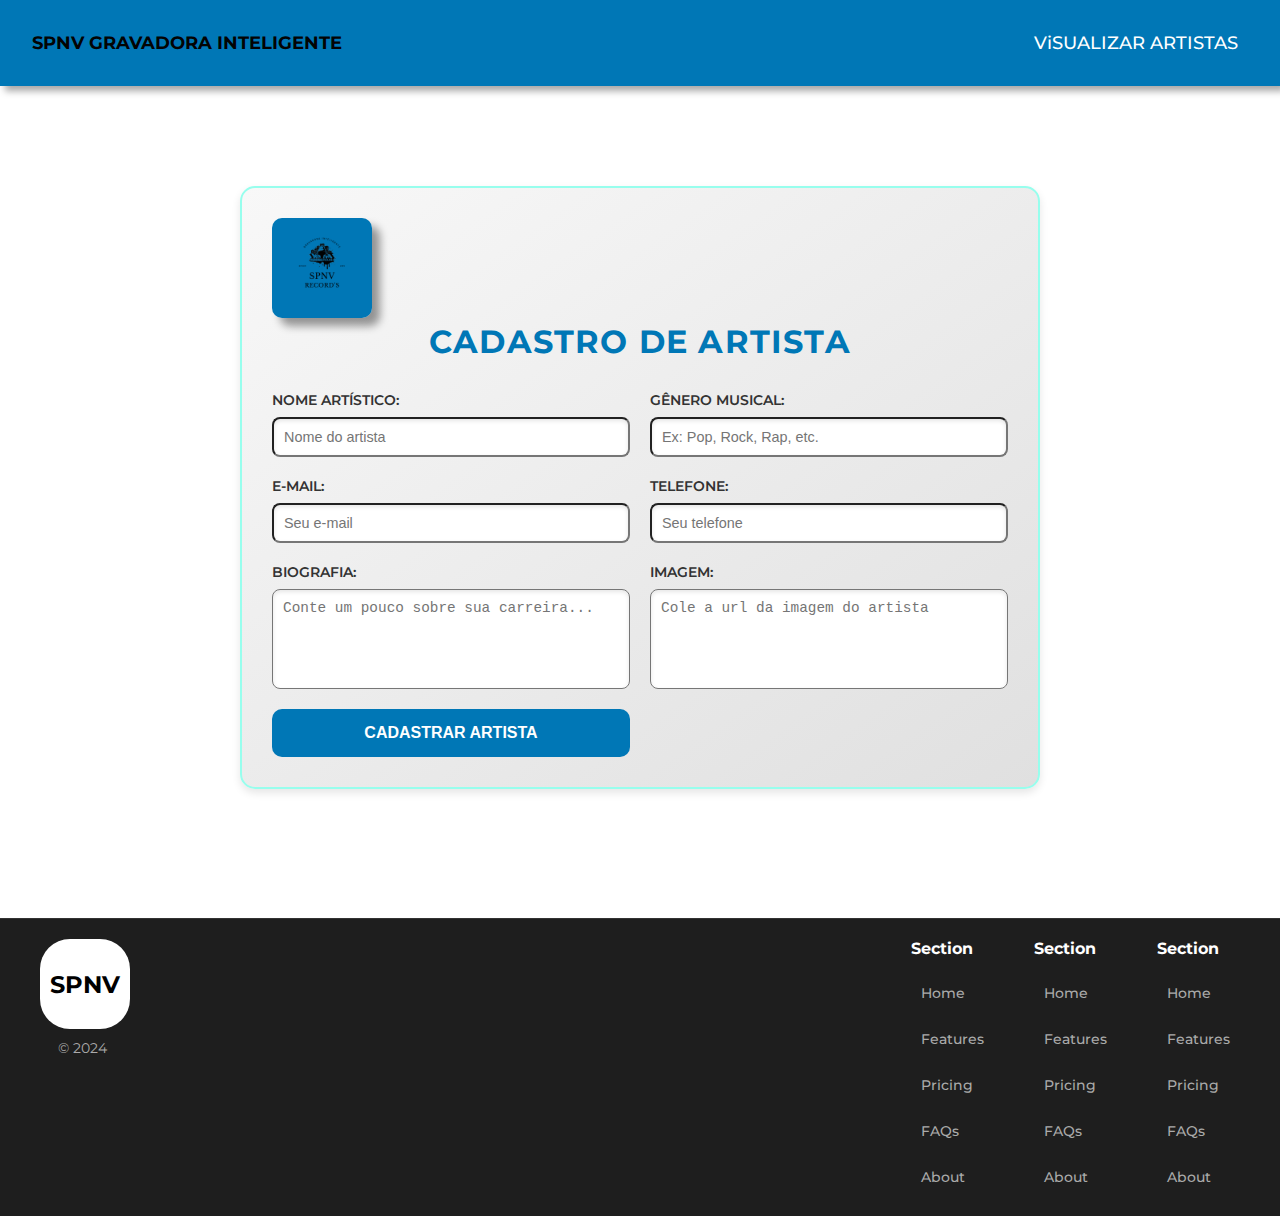
<file: index.html>
<!DOCTYPE html>
<html lang="en">
<head>
    <meta charset="UTF-8">
    <meta name="viewport" content="width=device-width, initial-scale=1.0">
    <link rel="preconnect" href="https://fonts.googleapis.com">
    <link rel="preconnect" href="https://fonts.gstatic.com" crossorigin>
    <link href="https://fonts.googleapis.com/css2?family=Montserrat:ital,wght@0,100;0,200;0,300;0,400;0,500;0,600;0,700;0,800;0,900;1,100;1,200;1,300;1,400;1,500;1,600;1,700;1,800;1,900&display=swap" rel="stylesheet">
    <link rel="stylesheet" href="style.css">
    <title>Document</title>
</head>
 
<body>
<header class="cabecalho">
    <div class="linha">
    <h2> SPNV GRAVADORA INTELIGENTE</h2>
<h2><a href="FormProject.html">ViSUALIZAR ARTISTAS</a></h2>
    </div>
    </header>
    <div class="container">
       <img src="images/logo spnv.png" alt="">
        <h1>Cadastro de Artista</h1>
        <form>
            
            <div id="form" class="form-group">
                <label for="artist_name">Nome Artístico:</label>
                <input type="text" id="artistaNome" name="artist_name" required placeholder="Nome do artista">
            </div>

            
            <div class="form-group">
                <label for="genre">Gênero Musical:</label>
                <input type="text" id="genero" name="genre" required placeholder="Ex: Pop, Rock, Rap, etc.">
            </div>

            <div class="form-group">
                <label for="email">E-mail:</label>
                <input type="email" id="email" name="email" required placeholder="Seu e-mail">
            </div>

            
            <div class="form-group">
                <label for="phone">Telefone:</label>
                <input type="tel" id="phone" name="phone" required placeholder="Seu telefone">
            </div>

            <div class="form-group">
                <label for="bio">Biografia:</label>
                <textarea id="bio" name="bio" placeholder="Conte um pouco sobre sua carreira..." required></textarea>
            </div>

            <div class="form-group">
                <label for="img">Imagem:</label>
                <textarea id="img" name="img" placeholder="Cole a url da imagem do artista" required></textarea>
            </div>


            <div class="form-group">
                <button type="submit" id="submitBtn">Cadastrar Artista</button>
            </div>
        </form>

        <div id="listArtistas"></div>
    </div>

</form>

<br>
<footer>
  <div class="logo-section">
    <div class="logo">SPNV</div>
    <div class="copyright">© 2024</div>
  </div>
  
  <div class="footer-columns">
    <div class="footer-column">
      <h4 class="topicos">Section</h4>
      <a href="#">Home</a>
      <a href="#">Features</a>
      <a href="#">Pricing</a>
      <a href="#">FAQs</a>
      <a href="#">About</a>
    </div>
    <div class="footer-column">
      <h4 class="topicos">Section</h4>
      <a href="#">Home</a>
      <a href="#">Features</a>
      <a href="#">Pricing</a>
      <a href="#">FAQs</a>
      <a href="#">About</a>
    </div>
    <div class="footer-column">
      <h4 class="topicos">Section</h4>
      <a href="#">Home</a>
      <a href="#">Features</a>
      <a href="#">Pricing</a>
      <a href="#">FAQs</a>
      <a href="#">About</a>
    </div>
  </div>
</footer>
</body>
<script src="script.js"></script>
</html>
</file>
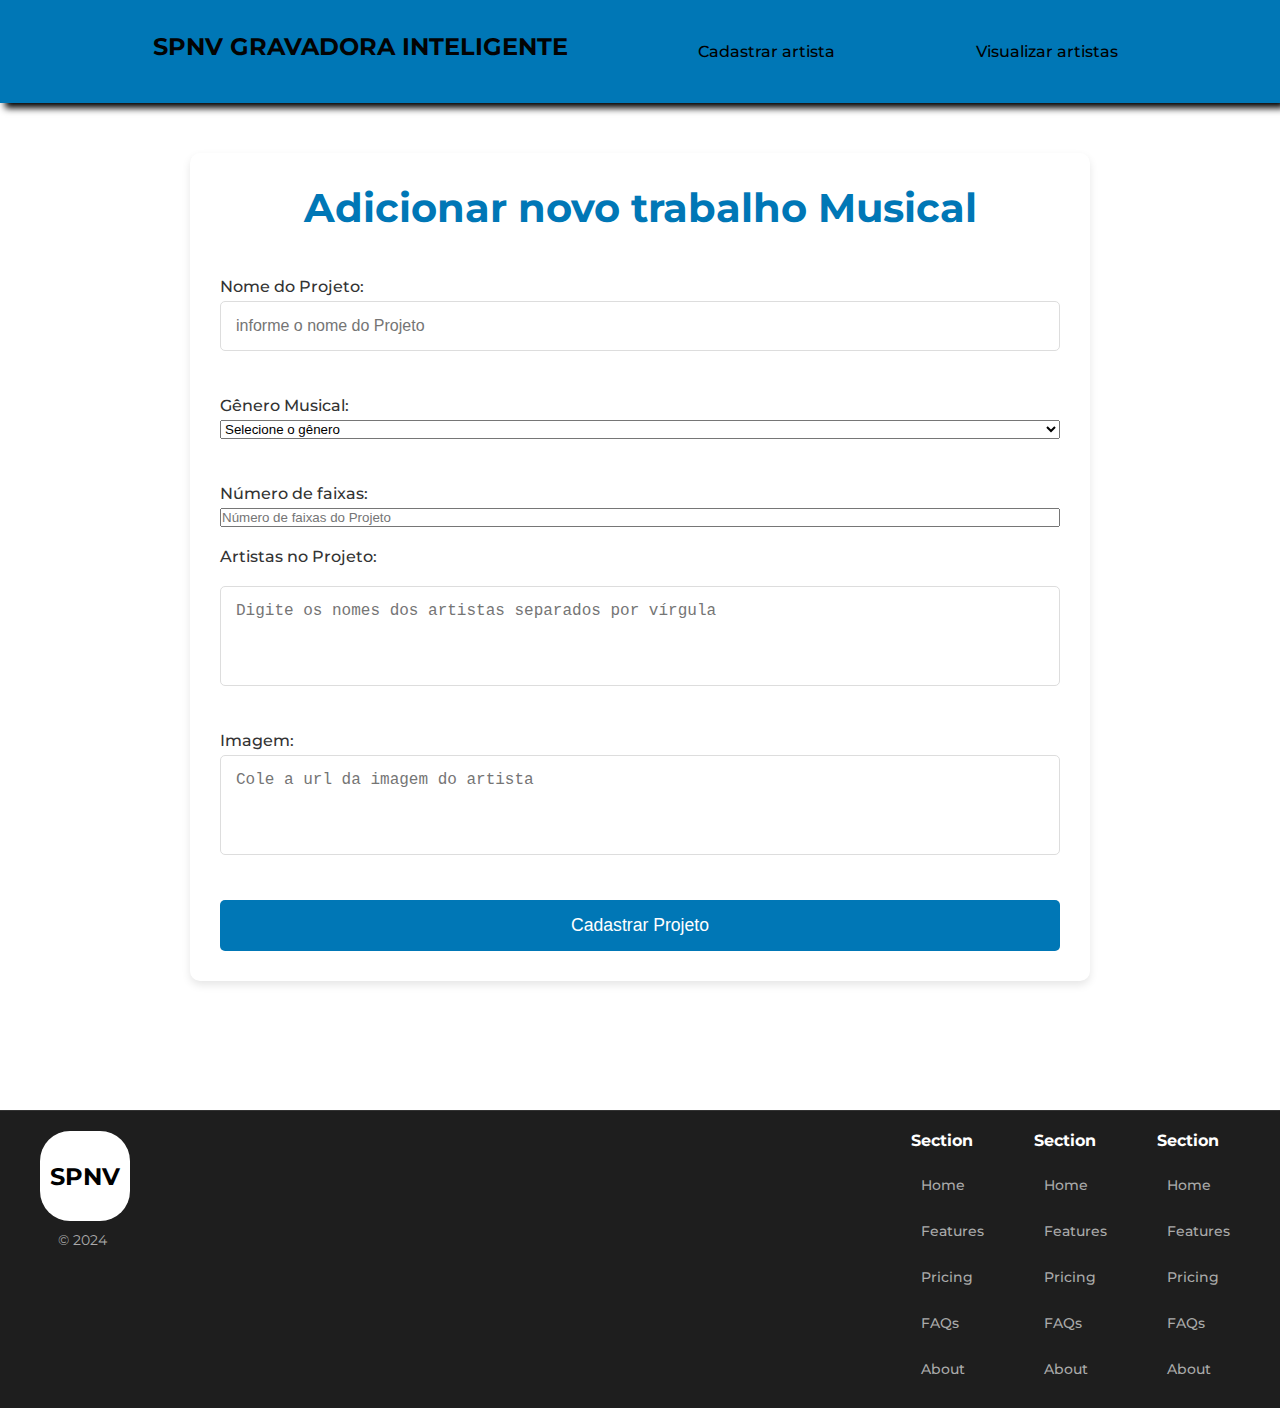
<file: FormProject.html>
<!DOCTYPE html>
<html lang="pt-br">
<head>
    <meta charset="UTF-8">
    <meta name="viewport" content="width=device-width, initial-scale=1.0">
    <link rel="preconnect" href="https://fonts.googleapis.com">
    <link rel="preconnect" href="https://fonts.gstatic.com" crossorigin>
    <link href="https://fonts.googleapis.com/css2?family=Montserrat:ital,wght@0,100;0,200;0,300;0,400;0,500;0,600;0,700;0,800;0,900;1,100;1,200;1,300;1,400;1,500;1,600;1,700;1,800;1,900&display=swap" rel="stylesheet">
    <link rel="stylesheet" href="form.css">
    <title>Project</title>
</head>
 
<body>
<header class="cabecalho">
    <div class="linha">
    <h2> SPNV GRAVADORA INTELIGENTE</h2>
    <a href="">Cadastrar artista</a>
    <a href="">Visualizar artistas</a>
    </div>
    </header>
    <div class="container">
        <h1>Adicionar novo trabalho Musical</h1>
        <form>
            
            <div id="form" class="form-group">
                <label for="project-name">Nome do Projeto:</label>
                <input type="text" id="project-name" name="project-name" required placeholder="informe o nome do Projeto">
            </div>

            
            <div class="form-group">
                <label for="music-genre">Gênero Musical:</label>
                <select id="music-genre" name="music-genre" required>
                    <option value="">Selecione o gênero</option>
                    <option value="Trap">Trap</option>
                    <option value="Pop">Pop</option>
                    <option value="Rock">Rock</option>
                    <option value="Hip-Hop">Hip-Hop</option>
                    <option value="Jazz">Jazz</option>
                    <option value="Eletrônica">Eletrônica</option>
                    <option value="MPB">MPB</option>
                    <option value="Reggae">Reggae</option>
                    <option value="R&B">R&B</option>
                    <option value="Sertanejo">Sertanejo</option>
                </select>
    
            </div>

            <div class="form-group">
                <label for="track-count">Número de faixas:</label>
                <input type="number" id="track-count" name="track-count" required placeholder="Número de faixas do Projeto">
            </div>

            
            <label for="artists">Artistas no Projeto:</label>
            <textarea id="artists" name="artists" rows="4" required placeholder="Digite os nomes dos artistas separados por vírgula"></textarea>


            <div class="form-group">
                <label for="img">Imagem:</label>
                <textarea id="img" name="img" placeholder="Cole a url da imagem do artista" required></textarea>
            </div>


            <div class="form-group">
                <button type="submit" id="submitBtn">Cadastrar Projeto</button>
            </div>
        </form>

        <div id="listProjects"></div>
    </div>

    <br>
<footer>
  <div class="logo-section">
    <div class="logo">SPNV</div>
    <div class="copyright">© 2024</div>
  </div>
  
  <div class="footer-columns">
    <div class="footer-column">
      <h4 class="topicos">Section</h4>
      <a href="#">Home</a>
      <a href="#">Features</a>
      <a href="#">Pricing</a>
      <a href="#">FAQs</a>
      <a href="#">About</a>
    </div>
    <div class="footer-column">
      <h4 class="topicos">Section</h4>
      <a href="#">Home</a>
      <a href="#">Features</a>
      <a href="#">Pricing</a>
      <a href="#">FAQs</a>
      <a href="#">About</a>
    </div>
    <div class="footer-column">
      <h4 class="topicos">Section</h4>
      <a href="#">Home</a>
      <a href="#">Features</a>
      <a href="#">Pricing</a>
      <a href="#">FAQs</a>
      <a href="#">About</a>
    </div>
  </div>
</footer>
</body>
<script src="script.js"></script>
</html>
</file>
<file: style.css>
* {
    margin: 0;
    padding: 0;
    box-sizing: border-box;
}
:root {
    --verdeaqua: #97FEED;
    --verdemusgoclaro: #35A29F;
    --verdemusgoescuro: #0B666A;
    --azulescuro: #071952;
    --largura: 1024px;
}
body {
    font-family: 'Montserrat', sans-serif;
    background-color: white;
}
a {
    color: #fff;
    text-decoration: none;
    font-weight: 500;
    padding: 10px;
    border-radius: 5px;
    transition: transform 0.3s ease, color 0.3s ease;
}

img {
    width: 100px;
    border-radius: 10px;
    box-shadow: 8px 8px 8px rgba(0, 0, 0, 0.4);
}

a:hover {
    transform: scale(1.05);
    box-shadow: 0 4px 6px rgba(0, 0, 0, 0.2);
    grid-column: span 2;
    background-color: #0077b6;
    color: #fff;
    padding: 15px;
    border: none;
    border-radius: 10px;
    font-size: 1.3rem;
    cursor: pointer;
    transition: transform 0.3s ease, box-shadow 0.3s ease;
    font-weight: 600;
    text-transform: uppercase;
    justify-self: center; 
    color: black;
}
h2 {
    font-size: 18px;
}
.linha {
    display: flex;
    justify-content: space-between;
}

.listaArtistas {
    margin-top: 30px;
}

.cabecalho {
    background-color: #0077b6;
    color: rgb(3, 3, 3);
    text-align: center;
    padding: 32px;
    box-shadow: 5px 5px 7px rgba(0, 0, 0, 0.35);
    margin-bottom: 50px;
}

.cabecalho h1 {
    font-weight: 600;
    text-transform: uppercase;
}

.container {
    max-width: 800px;
    margin: 40px auto;
    padding: 30px;
    border: 2px solid var(--verdeaqua);
    border-radius: 15px;
    box-shadow: 0 4px 8px rgba(0, 0, 0, 0.1);
    background: linear-gradient(145deg, #f8f8f8, #e0e0e0);
    margin-top: 100px;
}


h1 {
    font-size: 2rem;
    color: #0077b6;
    margin-bottom: 30px;
    text-align: center;
    font-weight: 700;
    text-transform: uppercase;
    letter-spacing: 1.2px;
}

form {
    display: grid;
    grid-template-columns: 1fr 1fr;
    gap: 20px;
    align-items: center;
}

.form-group {
    display: flex;
    flex-direction: column;
    gap: 8px;
}

.form-group.full-width {
    grid-column: span 2;
}

label {
    font-size: 0.9rem;
    color: #333;
    font-weight: 600;
    text-transform: uppercase;
}

input[type="text"],
input[type="email"],
input[type="tel"],
textarea {
    padding: 10px;
    font-size: 0.9rem;
    border: 1.5px solid var #0077b6;
    border-radius: 8px;
    background: #fff;
    box-shadow: inset 0 2px 4px rgba(0, 0, 0, 0.1);
    transition: border-color 0.3s ease, transform 0.3s ease;
}

input[type="text"]:focus,
input[type="email"]:focus,
input[type="tel"]:focus,
textarea:focus {
    border-color: var(--verdemusgoescuro);
    outline: none;
    transform: scale(1.02);
}

button[type="submit"] {
    grid-column: span 2;
    background-color: #0077b6;
    color: #fff;
    padding: 15px;
    border: none;
    border-radius: 10px;
    font-size: 1rem;
    cursor: pointer;
    transition: transform 0.3s ease, box-shadow 0.3s ease;
    font-weight: 600;
    text-transform: uppercase;
    justify-self: center; 
}

button[type="submit"]:hover {
    transform: scale(1.05);
    box-shadow: 0 4px 6px rgba(0, 0, 0, 0.2);
}

textarea {
    height: 100px;
    resize: none;
}

footer {
    background-color: #1e1e1e;
    padding: 20px 40px;
    display: flex;
    justify-content: space-between;
    align-items: flex-start;
    flex-wrap: wrap;
    border-top: 1px solid #333;
    margin-top: 70px;
  }

  .logo-section {
    display: flex;
    flex-direction: column;
    align-items: flex-start;
  }

  .logo {
    font-size: 24px;
    font-weight: bold;
    background-color: #fff;
    color: #000;
    width: 40px;
    height: 40px;
    display: flex;
    justify-content: center;
    align-items: center;
    border-radius: 30px;
    margin-bottom: 10px;
    padding: 45px;
  }

  .copyright {
    font-size: 14px;
    color: #aaa;
    margin-left: 18px;
  }

  .footer-columns {
    display: flex;
    gap: 40px;
  }

  .footer-column {
    display: flex;
    flex-direction: column;
    gap: 8px;
  }

  .footer-column h4 {
    font-size: 16px;
    font-weight: bold;
    margin-bottom: 8px;
  }

  .footer-column a {
    color: #aaa;
    text-decoration: none;
    font-size: 14px;
    transition: color 0.3s;
  }

  .footer-column a:hover {
    color: #fff;
  }

.topicos{
color: white ;
}
</file>
<file: form.css>
*{
    margin:0;
    padding:0;
    box-sizing: border-box;
    }
    :root{
    --verdeaqua:#97FEED;
    --verdemusgoclaro:#35A29F;
    --verdemusgoescuro:#0B666A;
    --azulescuro:#071952;
    --largura:1024px;
    }
    body{
        font-family: 'Montserrat', sans-serif;
    }
    a{
        color: black;
    text-decoration: none;
    font-weight: 500;
    padding: 10px;
    border-radius: 5px;
    transition: background-color 0.3s ease;    }
 
    .linha{
        display: flex;
        justify-content: space-evenly;
            }
   
    .cabecalho{
        background-color: #0077b6; /*cor de fundo*/
        color: rgb(3, 3, 3);
        text-align: center;
        padding: 32px;
        box-shadow: 5px 5px  7px rgba(0,0,0,3.5);
        margin-bottom: 50px;
   
    }
   
    .cabecalho h1{
     font-weight: 600;
     text-transform: uppercase;
    }
a:hover {
    background-color: rgba(92,225,230,255);
}

.container {
    max-width: 900px;
    margin: 40px auto;
    background-color: #fff;
    padding: 30px;
    border-radius: 10px;
    box-shadow: 0 4px 8px rgba(0, 0, 0, 0.1);
}

h1 {
    font-size: 2.5rem;
    color: #0077b6;
    margin-bottom: 20px;
    text-align: center;
}

form {
    display: flex;
    flex-direction: column;
    gap: 20px;
}

.form-group {
    display: flex;
    flex-direction: column;
    gap: 5px;
    margin-top: 25px;

}

label {
    font-size: 1rem;
    color: #333;
    font-weight: 500;
}

/* Estilo dos inputs e textarea */
input[type="text"],
input[type="email"],
input[type="tel"],
textarea {
    padding: 15px;
    font-size: 1rem;
    border: 1px solid #ddd;
    border-radius: 5px;
    transition: border-color 0.3s ease;
}

/* Efeito ao focar nos campos */
input[type="text"]:focus,
input[type="email"]:focus,
input[type="tel"]:focus,
textarea:focus {
    border-color: #0077b6;
    outline: none;
}

/* Estilos do botão de submit */
button[type="submit"] {
    background-color: #0077b6;
    color: #fff;
    padding: 15px;
    border: none;
    border-radius: 5px;
    font-size: 1.1rem;
    cursor: pointer;
    transition: background-color 0.3s ease;
}

button[type="submit"]:hover {
    background-color: #005f87; /
}


textarea {
    height: 100px;
    resize: none;
}

textarea:focus {
    border-color: #0077b6;
}


@media (max-width: 768px) {
    .linha {
        flex-direction: column;
        align-items: flex-start;
    }

    .container {
        padding: 20px;
    }
}


textarea {
    height: 100px;
    resize: none;
}

footer {
    background-color: #1e1e1e;
    padding: 20px 40px;
    display: flex;
    justify-content: space-between;
    align-items: flex-start;
    flex-wrap: wrap;
    border-top: 1px solid #333;
    margin-top: 70px;
  }
.logo-section {
    display: flex;
    flex-direction: column;
    align-items: flex-start;
  }

  .logo {
    font-size: 24px;
    font-weight: bold;
    background-color: #fff;
    color: #000;
    width: 40px;
    height: 40px;
    display: flex;
    justify-content: center;
    align-items: center;
    border-radius: 30px;
    margin-bottom: 10px;
    padding: 45px;
  }

  .copyright {
    font-size: 14px;
    color: #aaa;
    margin-left: 18px;
  }

  .footer-columns {
    display: flex;
    gap: 40px;
  }

  .footer-column {
    display: flex;
    flex-direction: column;
    gap: 8px;
  }

  .footer-column h4 {
    font-size: 16px;
    font-weight: bold;
    margin-bottom: 8px;
  }

  .footer-column a {
    color: #aaa;
    text-decoration: none;
    font-size: 14px;
    transition: color 0.3s;
  }

  .footer-column a:hover {
    color: #fff;
  }

.topicos{
color: white ;
}
</file>
